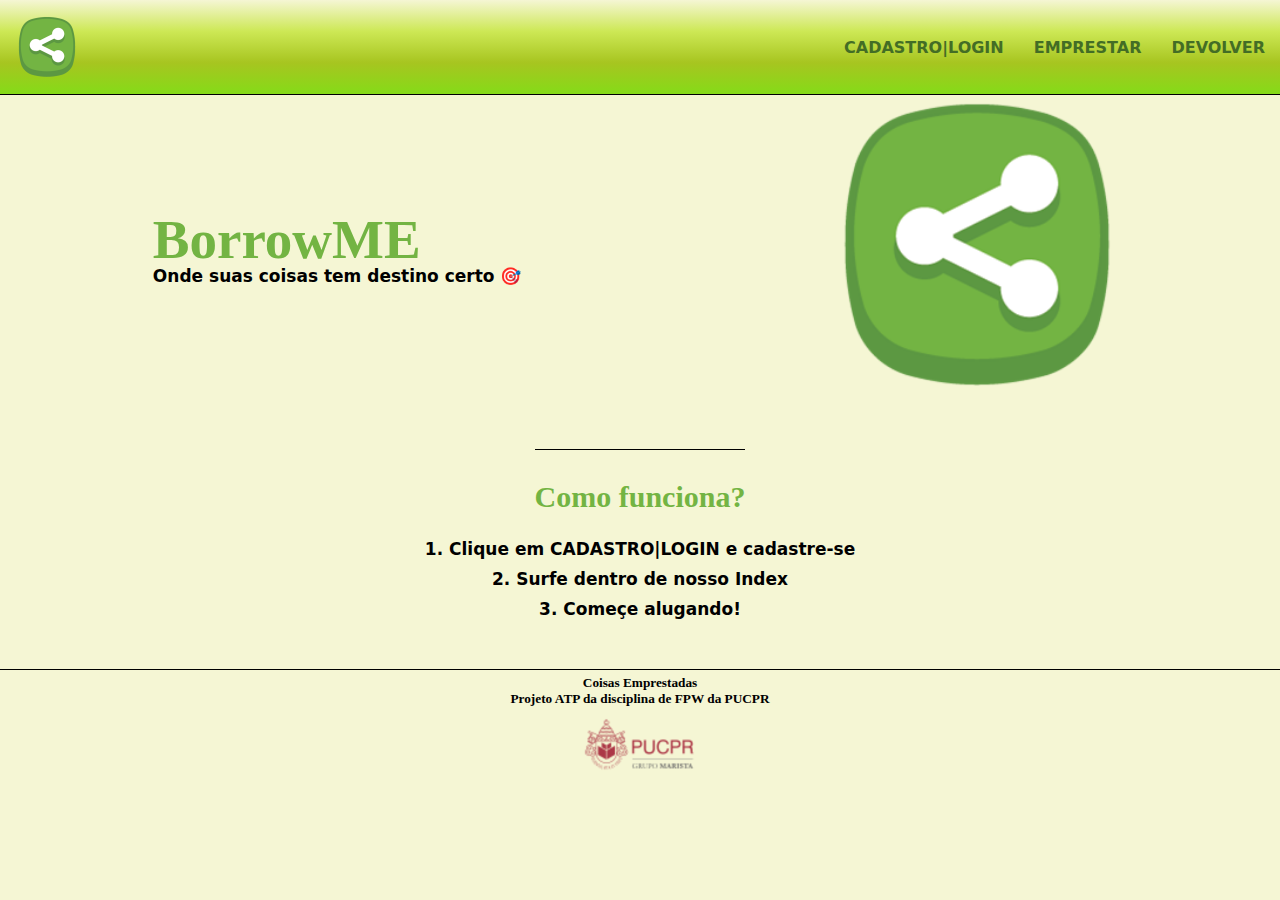
<file: index.html>
<!DOCTYPE html>
<html lang="pt-br">
<head>
    <meta charset="UTF-8">
    <meta http-equiv="X-UA-Compatible" content="IE=edge">
    <meta name="viewport" content="width=device-width, initial-scale=1.0">
    <link rel="stylesheet" href="assets/css/style.css">
    <link rel="shortcut icon" href="assets/images/Shareicone.ico" type="image/x-icon">
    <link href="assets/fonts/SoDo Sans SemiBold/SoDo Sans SemiBold.ttf" rel="stylesheet" type="text/css"/>
    <title>BorrowME by LuizKM</title>

</head>
<body>
    <header class="cabecalho">
        <img class="cabecalho-imagem" src="assets/images/Share64.png" alt="Logo">
        <nav class="cabecalho-menu">
            <a class="cabecalho-menu-item" href="cadastro.html" target="_blank" >CADASTRO|LOGIN</a>
            <a class="cabecalho-menu-item" href="emprestar.html" target="_blank">EMPRESTAR</a>
            <a class="cabecalho-menu-item" href="devolver.html" target="_blank">DEVOLVER</a>
        </nav>
    </header>

    <main class="conteudo">
        <section class="conteudo-principal">
            <div class="conteudo-principal-escrito">
                <h1 class="conteudo-principal-escrito-titulo">BorrowME</h1>
                <h3 class="conteudo-principal-escrito-subtitulo">Onde suas coisas tem destino certo 🎯</h3>
            </div>
            <picture>
                <source media="(max-width: 1050px)" srcset="assets/images/Share128.png" type="image/png">  
                <source media="(max-width: 750px)" srcset="assets/images/Share96.png" type="image/png">
                <source media="(max-width: 550px)" srcset="assets/images/Share72.png" type="image/png">
                <source media="(max-width: 350px)" srcset="assets/images/Share64.png" type="image/png">
                <source media="(max-width: 150px)" srcset="assets/images/Share48.png" type="image/png"> 
                <img class="conteudo-principal-imagem" src="assets/images/Share.png" alt="Logo Grande">
            </picture>
        </section>

        <section class="conteudo-secundario">
            <h3 class="conteudo-secundario-titulo">Como funciona?</h3>
            <p class="conteudo-secundario-paragrafo">1. Clique em CADASTRO|LOGIN e cadastre-se</p>
            <p class="conteudo-secundario-paragrafo">2. Surfe dentro de nosso Index</p>
            <p class="conteudo-secundario-paragrafo">3. Começe alugando!</p>
        </section>
    </main>

    <footer>
        <h5 class="rodape-texto">Coisas Emprestadas<br>Projeto ATP da disciplina de FPW da PUCPR</h5>
        <img class="rodape" src="assets/images/puc120.png" alt="Logo PUCPR">
    </footer>
</body>
<!--Font made from <a href="http://www.onlinewebfonts.com">oNline Web Fonts</a> is licensed by CC BY 3.0-->
</html>
</file>
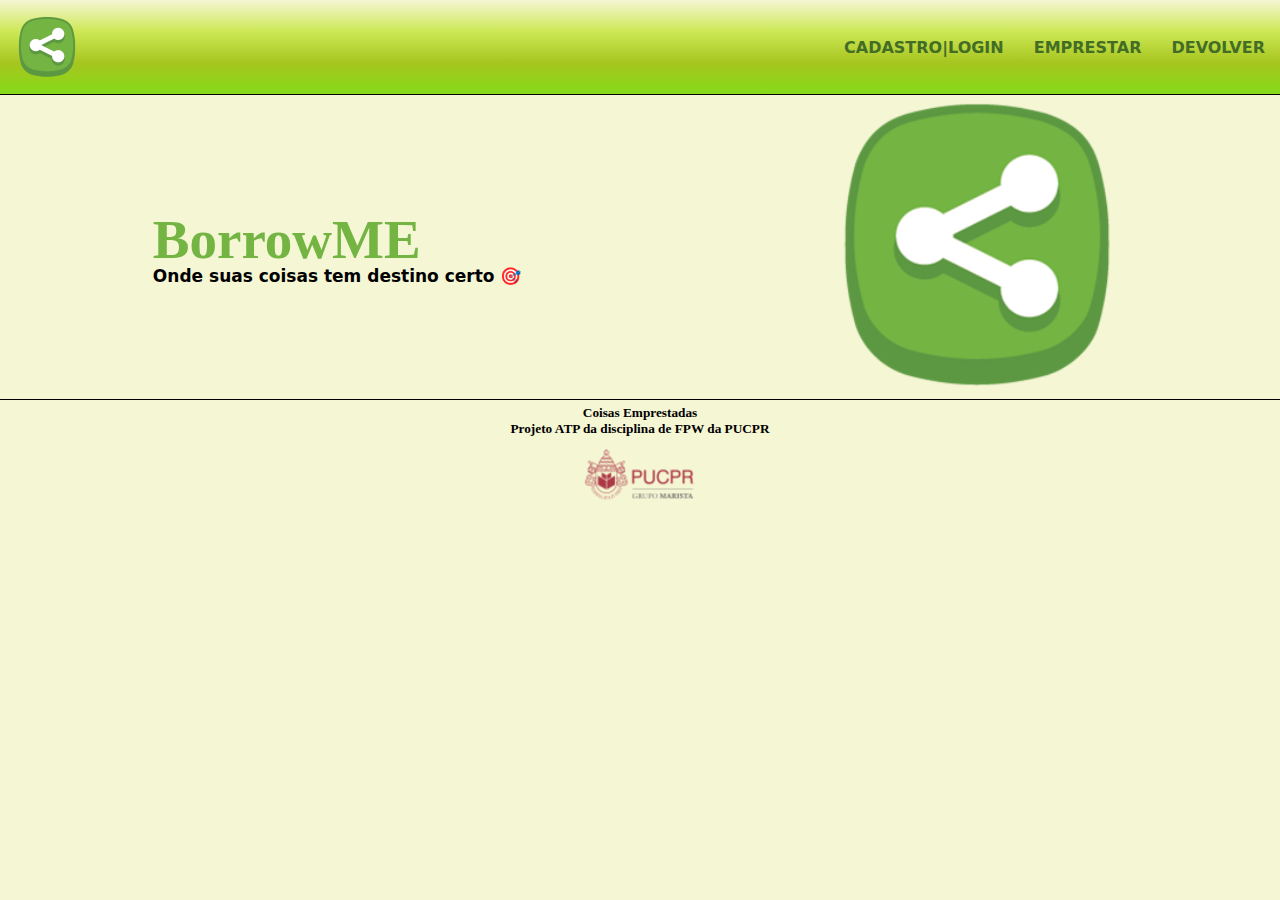
<file: cadastro.html>
<!DOCTYPE html>
<html lang="pt-br">
<head>
    <meta charset="UTF-8">
    <meta http-equiv="X-UA-Compatible" content="IE=edge">
    <meta name="viewport" content="width=device-width, initial-scale=1.0">
    <link rel="stylesheet" href="assets/css/style.css">
    <link rel="shortcut icon" href="assets/images/Shareicone.ico" type="image/x-icon">
    <link href="assets/fonts/SoDo Sans SemiBold/SoDo Sans SemiBold.ttf" rel="stylesheet" type="text/css"/>
    <title>BorrowME by LuizKM</title>

</head>
<body>
    <header class="cabecalho">
        <img class="cabecalho-imagem" src="assets/images/Share64.png" alt="Logo">
        <nav class="cabecalho-menu">
            <a class="cabecalho-menu-item" href="cadastro.html" target="_blank" >CADASTRO|LOGIN</a>
            <a class="cabecalho-menu-item" href="emprestar.html" target="_blank">EMPRESTAR</a>
            <a class="cabecalho-menu-item" href="devolver.html" target="_blank">DEVOLVER</a>
        </nav>
    </header>

    <main class="conteudo">
        <section class="conteudo-principal">
            <div class="conteudo-principal-escrito">
                <h1 class="conteudo-principal-escrito-titulo">BorrowME</h1>
                <h3 class="conteudo-principal-escrito-subtitulo">Onde suas coisas tem destino certo 🎯</h3>
            </div>
            <picture>
                <source media="(max-width: 1050px)" srcset="assets/images/Share128.png" type="image/png">  
                <source media="(max-width: 750px)" srcset="assets/images/Share96.png" type="image/png">
                <source media="(max-width: 550px)" srcset="assets/images/Share72.png" type="image/png">
                <source media="(max-width: 350px)" srcset="assets/images/Share64.png" type="image/png">
                <source media="(max-width: 150px)" srcset="assets/images/Share48.png" type="image/png"> 
                <img class="conteudo-principal-imagem" src="assets/images/Share.png" alt="Logo Grande">
            </picture>
        </section>

    <footer>
        <h5 class="rodape-texto">Coisas Emprestadas<br>Projeto ATP da disciplina de FPW da PUCPR</h5>
        <img class="rodape" src="assets/images/puc120.png" alt="Logo PUCPR">
    </footer>
</body>
<!--Font made from <a href="http://www.onlinewebfonts.com">oNline Web Fonts</a> is licensed by CC BY 3.0-->
</html>
</file>
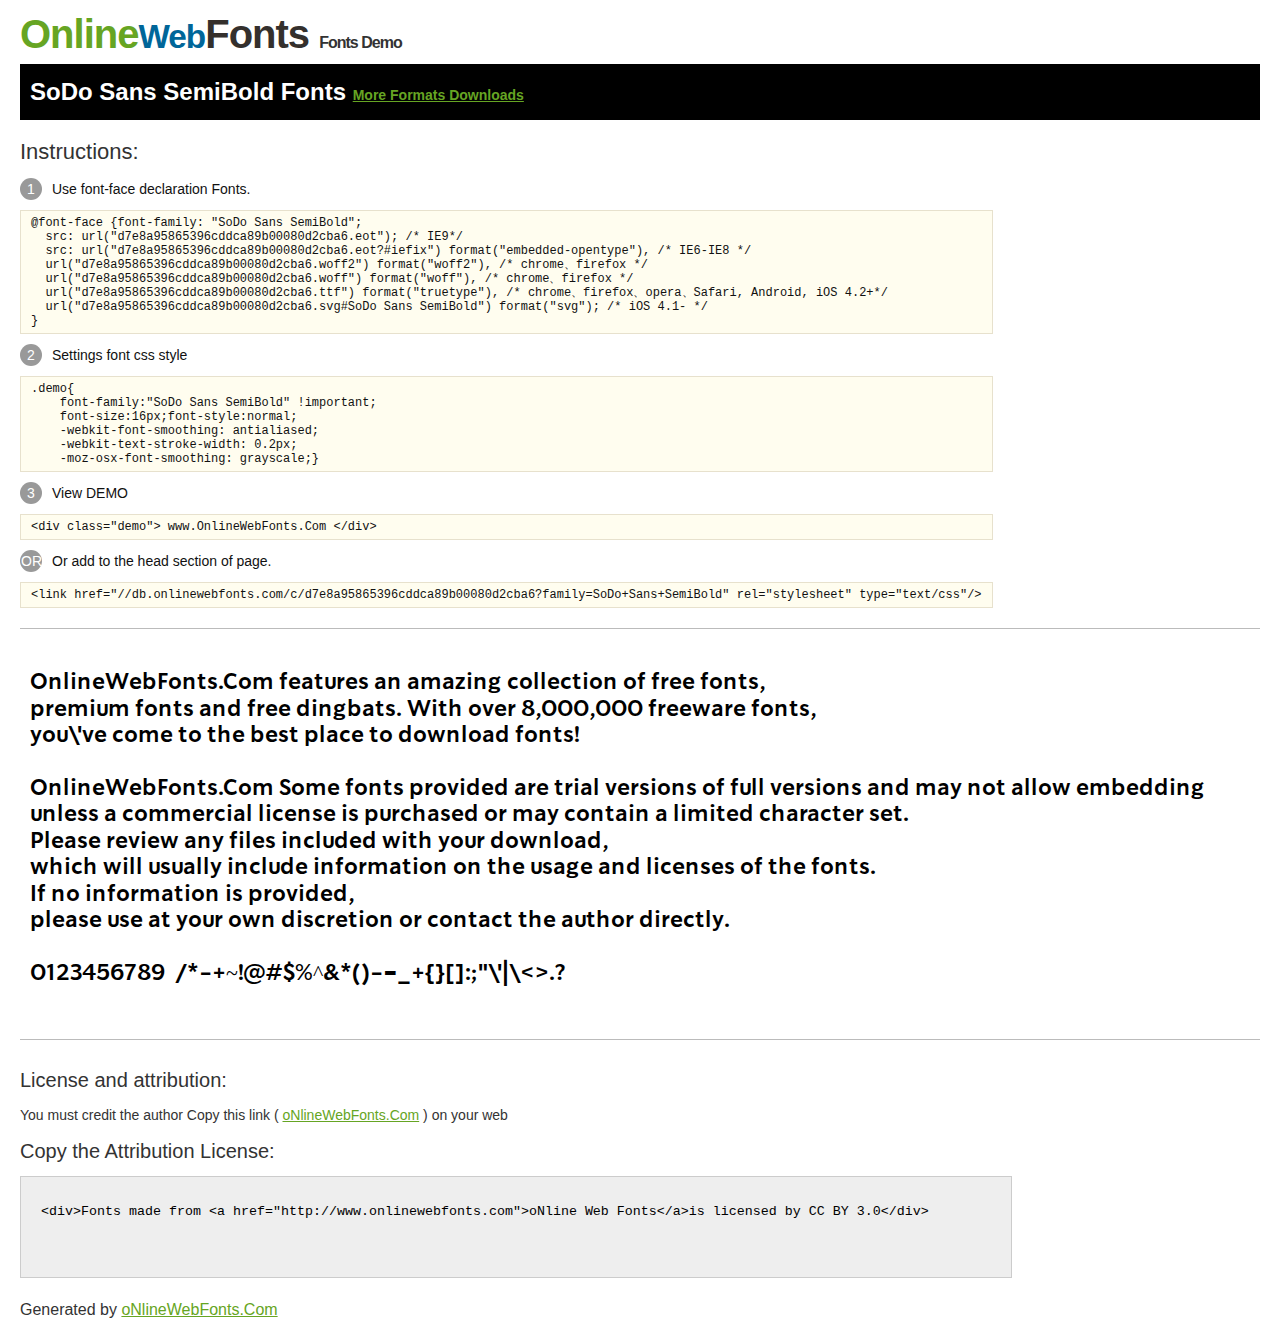
<file: assets/fonts/SoDo Sans SemiBold/@font-face/Demo.html>
<!DOCTYPE html>
<html>
<head>
<meta charset="utf-8"/>
<title>SoDo Sans SemiBold Font - OnlineWebFonts.COM</title>
<style type="text/css">
@font-face {font-family: "SoDo Sans SemiBold";
  src: url("d7e8a95865396cddca89b00080d2cba6.eot"); /* IE9*/
  src: url("d7e8a95865396cddca89b00080d2cba6.eot?#iefix") format("embedded-opentype"), /* IE6-IE8 */
  url("d7e8a95865396cddca89b00080d2cba6.woff2") format("woff2"), /* chrome、firefox */
  url("d7e8a95865396cddca89b00080d2cba6.woff") format("woff"), /* chrome、firefox */
  url("d7e8a95865396cddca89b00080d2cba6.ttf") format("truetype"), /* chrome、firefox、opera、Safari, Android, iOS 4.2+*/
  url("d7e8a95865396cddca89b00080d2cba6.svg#SoDo Sans SemiBold") format("svg"); /* iOS 4.1- */
}
*{margin:0;padding:0;list-style:none;}pre{border:solid 1px #e7e1cd;background-color:#fffdef;overflow:auto;font-size:12px;line-height:14px;margin-top:10px;margin-right:0;margin-bottom:10px;margin-left:0;padding-top:5px;padding-right:10px;padding-bottom:5px;padding-left:10px;}.demo pre{color:#000;line-height: 1.2em;font-family:"SoDo Sans SemiBold"!important;font-size:22px;background-color:#FFF;border-top-width:0px;border-right-width:0px;border-bottom-width:0px;border-left-width:0px;}body{font-family:sans-serif;line-height:1.5;font-size:16px;padding:20px;color:#333;}:hover,:before,:after{-webkit-transition:all 0.1s ease-in;-moz-transition:all 0.1s ease-in;-ms-transition:all 0.1s ease-in;-o-transition:all 0.1s ease-in;transition:all 0.1s ease-in;}*{-moz-box-sizing:border-box;-webkit-box-sizing:border-box;box-sizing:border-box;margin:0;padding:0;}a{color:#66A523;}h1.logo{font-size:40px;letter-spacing:-1px;margin-top:-16px;}h1.logo strong{font-size:16px;font-family:sans-serif;color:#333;}h1.logo a{color:#34302d;text-decoration:none;}h1.logo a span{color:#66A523;}h1.logo a small{color:#006699;}.info{float:left;font-size:14px;margin-top:15px;}.info ul{margin-left:0px;color:#111;margin-bottom:20px;}.info .exs{font-size:12px;color:#666;margin-left:35px;display:block;}.info ul li{margin-top:10px;list-style:none;}.info .numno{color:#fff;border-radius:20px;padding:1px;display:inline-block;width:22px;height:22px;text-align:center;margin-right:10px;background-color:#999999;}.info ul strong{font-weight:normal;color:#000;}.info .inst{font-size:22px;margin-bottom:10px;}.demo{float:left;width:100%;height:auto;border-top-width:1px;border-top-style:solid;border-top-color:#bbb;border-bottom-width:1px;border-bottom-style:solid;border-bottom-color:#bbb;padding-bottom:10px;}.demo .demo_svg{float:left;height:auto;width:100px;margin-right:5px;margin-left:5px;margin-bottom:10px;}.demo .demo_svg i{float:left;height:80px;width:80px;text-align:center;font-size:40px;margin-left:10px;line-height:80px;color:#777;}.demo .demo_svg .code{float:left;height:20px;width:100%;overflow:hidden;text-align:center;line-height:20px;font-size:11px;color:#666;}.demo .demo_svg .txt{float:left;height:20px;width:100%;font-size:11px;text-align:center;white-space:nowrap;overflow:hidden;line-height:20px;}.demo .demo_svg:hover i{font-size:60px;color:#333;}.by{padding-top:15px;float:left;width:100%;margin-top:10px;margin-right:0;margin-bottom:10px;margin-left:0;}.by{margin-bottom:10px;font-size:20px;}.by .attr{font-size:14px;color:#333;padding-top:10px;padding-bottom:10px;}textarea{width:80%;height:auto;border:1px solid #CCC;resize:none;background:#EEE;padding:20px;float:left;margin-top:10px;line-height:30px;}#footer{float:left;width:100%;margin-top:10px;padding-bottom:20px;}h2{background-color:#000;padding-top:10px;padding-bottom:10px;padding-left:10px;color:#FFF;}
</style>
</head>
<body>
<h1 class="logo"> <a href="http://www.onlinewebfonts.com/"> <span>Online</span><small>Web</small>Fonts</a> <strong>Fonts Demo</strong></h1>
<h2>
SoDo Sans SemiBold Fonts <a style="font-size:14px;" href="http://www.onlinewebfonts.com/download/d7e8a95865396cddca89b00080d2cba6" target="_blank">More Formats Downloads</a></h2>
<div class="info">
  <div class="inst">Instructions:</div>
  <ul>
    <li>
      <p> <span class="numno">1</span>Use font-face declaration Fonts.<br />
        <span class="exs">
        <pre>
@font-face {font-family: "SoDo Sans SemiBold";
  src: url("d7e8a95865396cddca89b00080d2cba6.eot"); /* IE9*/
  src: url("d7e8a95865396cddca89b00080d2cba6.eot?#iefix") format("embedded-opentype"), /* IE6-IE8 */
  url("d7e8a95865396cddca89b00080d2cba6.woff2") format("woff2"), /* chrome、firefox */
  url("d7e8a95865396cddca89b00080d2cba6.woff") format("woff"), /* chrome、firefox */
  url("d7e8a95865396cddca89b00080d2cba6.ttf") format("truetype"), /* chrome、firefox、opera、Safari, Android, iOS 4.2+*/
  url("d7e8a95865396cddca89b00080d2cba6.svg#SoDo Sans SemiBold") format("svg"); /* iOS 4.1- */
}
</pre>
      </span> 
    </li>
    <li>
      <p> <span class="numno">2</span>Settings font css style <br />
      <span class="exs">
<pre>
.demo{
    font-family:"SoDo Sans SemiBold" !important;
    font-size:16px;font-style:normal;
    -webkit-font-smoothing: antialiased;
    -webkit-text-stroke-width: 0.2px;
    -moz-osx-font-smoothing: grayscale;}
</pre>
      </span> 
    </li>
    <li>
      <p> <span class="numno">3</span>View DEMO <br />
      <span class="exs"><pre>
&lt;div class="demo"&gt; www.OnlineWebFonts.Com &lt;/div&gt;
</pre></span> 
    </li>
    <li>
      <p> <span class="numno">OR</span>Or add to the head section of page. <br />
      <span class="exs"><pre>
&lt;link href="//db.onlinewebfonts.com/c/d7e8a95865396cddca89b00080d2cba6?family=SoDo+Sans+SemiBold" rel="stylesheet" type="text/css"/&gt;
</pre></span> 
    </li>
  </ul>
</div>
<div class="demo">
<pre>

OnlineWebFonts.Com features an amazing collection of free fonts,
premium fonts and free dingbats. With over 8,000,000 freeware fonts, 
you\'ve come to the best place to download fonts! 

OnlineWebFonts.Com Some fonts provided are trial versions of full versions and may not allow embedding 
unless a commercial license is purchased or may contain a limited character set. 
Please review any files included with your download, 
which will usually include information on the usage and licenses of the fonts. 
If no information is provided, 
please use at your own discretion or contact the author directly. 

0123456789  /*-+~!@#$%^&*()-=_+{}[]:;"\'|\<>.?

</pre>
</div>

<div class="by">
<div class="by_title">License and attribution:</div>
<div class="attr">You must credit the author Copy this link ( <a href="http://www.onlinewebfonts.com" target="_blank">oNlineWebFonts.Com</a> ) on your web </div><div class="usetitle">Copy the Attribution License:</div>
<textarea onclick="this.focus();this.select();">&lt;div&gt;Fonts made from &lt;a href="http://www.onlinewebfonts.com"&gt;oNline Web Fonts&lt;/a&gt;is licensed by CC BY 3.0&lt;/div&gt;</textarea>
</div>
<div id="footer">
    <div>Generated by <a href="http://www.onlinewebfonts.com" target="_blank">oNlineWebFonts.Com</a></div>
</div>
</body>
</html>
</file>
<file: assets/css/style.css>
@charset "UTF-8";
@import url(//db.onlinewebfonts.com/c/d7e8a95865396cddca89b00080d2cba6?family=SoDo+Sans+SemiBold);


* {
    margin: 0;
    padding: 0;
    box-sizing: border-box;
    text-decoration: none;
    font-family: 'SoDo Sans SemiBold'; 
    
}

body {
    font-size: 100%;
    background-color: #F5F6D4;
}

.cabecalho {
    background-image: linear-gradient(#F5F6D4,#CDE855,#A7C520,#85DB18);
    display: flex;
    flex-direction: row; 
    align-items: center; 
    justify-content: space-between;
    padding: 15px;

}

.cabecalho-menu {
    display: flex;
    gap: 30px;
}

.cabecalho-menu-item {
    font-family: system-ui, -apple-system, BlinkMacSystemFont, 'Segoe UI', Roboto, Oxygen, Ubuntu, Cantarell, 'Open Sans', 'Helvetica Neue', sans-serif;
    font-weight: bolder;
    color: #436d25;
}
.cabecalho-menu-item:hover {
    background-color: #436d25;
    color: #F5F6D4;
}

.conteudo {
    border-top: .5px solid black;
    margin-bottom: 50px;
}

.conteudo-principal {
    display: flex;
    flex-direction: row;
    align-items: center;
    justify-content: space-around;
}

.conteudo-principal-escrito {
    display: flex;
    flex-direction: column;
    gap: 10px;
}

.conteudo-principal-escrito-titulo {
    display: flex;
    font-weight: bolder;
    font-size: 55px;
    color: #73b443;
    margin-bottom: -15px;
}

.conteudo-principal-escrito-subtitulo {
    font-family: system-ui, -apple-system, BlinkMacSystemFont, 'Segoe UI', Roboto, Oxygen, Ubuntu, Cantarell, 'Open Sans', 'Helvetica Neue', sans-serif;
    font-size: 17px;
}

.conteudo-principal-imagem {
    height: 300px;
}

.conteudo-secundario {
    display: flex;
    flex-direction: column;
    align-items: center;
    gap: 10px;
    margin-top: 50px;
}

.conteudo-secundario-titulo {
    border-top: .4px solid black;
    padding-top: 30px;
    font-weight: bolder;
    font-size: 30px;
    color: #73b443;
    margin-bottom: 15px;
}

.conteudo-secundario-paragrafo {
    font-family: system-ui, -apple-system, BlinkMacSystemFont, 'Segoe UI', Roboto, Oxygen, Ubuntu, Cantarell, 'Open Sans', 'Helvetica Neue', sans-serif;
    font-size: 17px;
    font-weight: bold;
}

.rodape-texto {
    border-top: .4px solid black;
    padding: 5px;
    text-align: center;
}

.rodape {
    padding: 1px;
    display: block;
    margin: 0 auto;
}
</file>
